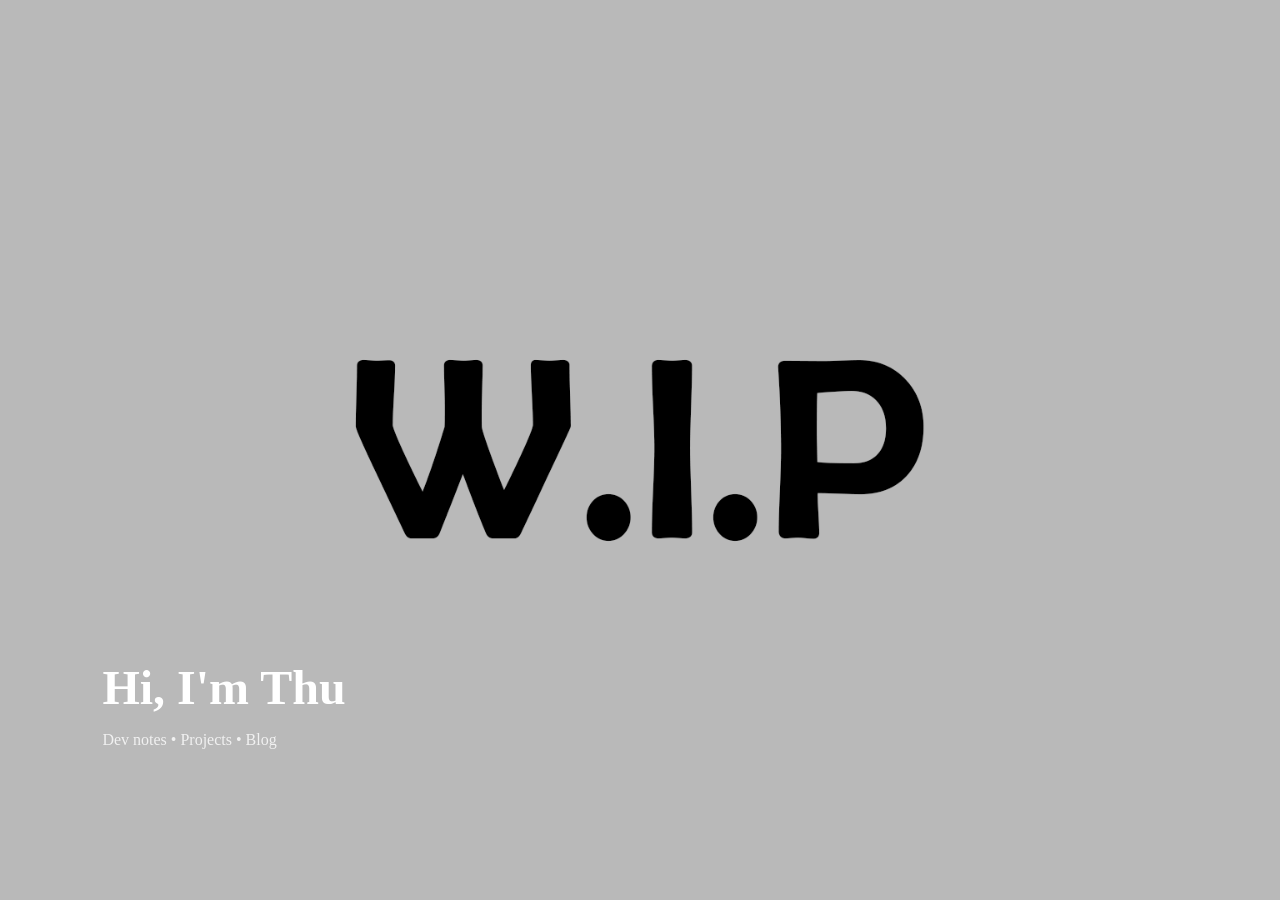
<file: index.html>
<!DOCTYPE html>
<html lang="vi">
<head>
  <title>Alex — Personal Site</title>
  <meta charset="UTF-8">
  <meta name="viewport" content="width=device-width, initial-scale=1.0">
  <meta name="description" content="Personal site, projects and small things.">
  <link rel="stylesheet" href="style.css">
</head>

<body>
  <main class="canvas">

    <section id="home" class="section home">
        <img src="assets/images/wip.png" alt="Home banner" />
      <div class="home-text">
        <h1>Hi, I'm Thu</h1>
        <p>Dev notes • Projects • Blog</p>
      </div>
    </section>
    
    <section id="about" class="section about">
      <div class="about-visual">
        <div class="about-image">
          <img src="assets/images/wip.png" alt="">
        </div>
        <div class="about-blur"></div>
      </div>
    
      <a href="pages/about.html" class="about-card">
        <img src="assets/images/about-card.png" alt="About me">
      </a>
    </section>



    <section id="projects" class="section placeholder">
      PROJECTS (snap test)
    </section>

    <section id="blogs" class="section placeholder">
      BLOGS (snap test)
    </section>

  </main>
<script src="main.js"></script>
</body>

</body>


</html>
</file>
<file: style.css>
html, body {
  margin: 0;
  padding: 0;
  height: 100%;
}

.canvas {
  height: 100vh;
  overflow-y: scroll;
  scroll-snap-type: y mandatory;
}

.section {
  height: 100vh;
  scroll-snap-align: start;
  position: relative;
}

/* HOME */
.home img {
  width: 100%;
  height: 100%;
  object-fit: cover;
}

.home-text {
  position: absolute;
  bottom: 15%;
  left: 8%;
  color: white;
}

.home-text h1 {
  font-size: 3rem;
  margin: 0;
}

.home-text p {
  opacity: 0.8;
}

/* placeholders */
.placeholder {
  display: flex;
  align-items: center;
  justify-content: center;
  font-size: 3rem;
  background: #111;
  color: #555;
}

.about {
  background: black;
  position: relative;
}

.about-image {
  position: absolute;
  left: 0;
  top: 50%;
  transform: translateY(-50%);
  width: 0%;
  height: 70%;
  overflow: hidden;
  transition: width 1.1s cubic-bezier(0.77, 0, 0.18, 1);
}

.about-image img {
  width: 100%;
  height: 100%;
  object-fit: cover;
}

.about.active .about-image {
  width: 75%;
}

.about-card {
  position: absolute;
  right: 6%;
  top: 18%;
  opacity: 1;
  clip-path: inset(100% 0 0 0); /* 🔥 che từ trên */
  transition: clip-path 0.8s ease 1.2s; /* chậm + delay */
  transform-origin: bottom left;
  will-change: transform, clip-path;
}


.about.active .about-card {
  clip-path: inset(0 0 0 0);
}

.about-card:hover {
  transform: rotate(-1.5deg) scale(1.02);
  transition: transform 0.25s ease;
}

.about-visual {
  position: absolute;
  left: 0;
  top: 50%;
  transform: translateY(-50%);
  height: 70%;
  width: 100%;
  pointer-events: none;
}

.about-blur {
  position: absolute;
  right: 0;
  top: 0;
  width: 25%;
  height: 100%;
  backdrop-filter: blur(8px);
  background: rgba(0,0,0,0.3);
  opacity: 0;
  transition: opacity 0.4s ease 0.6s;
}

.about.active .about-blur {
  opacity: 1;
}
</file>
